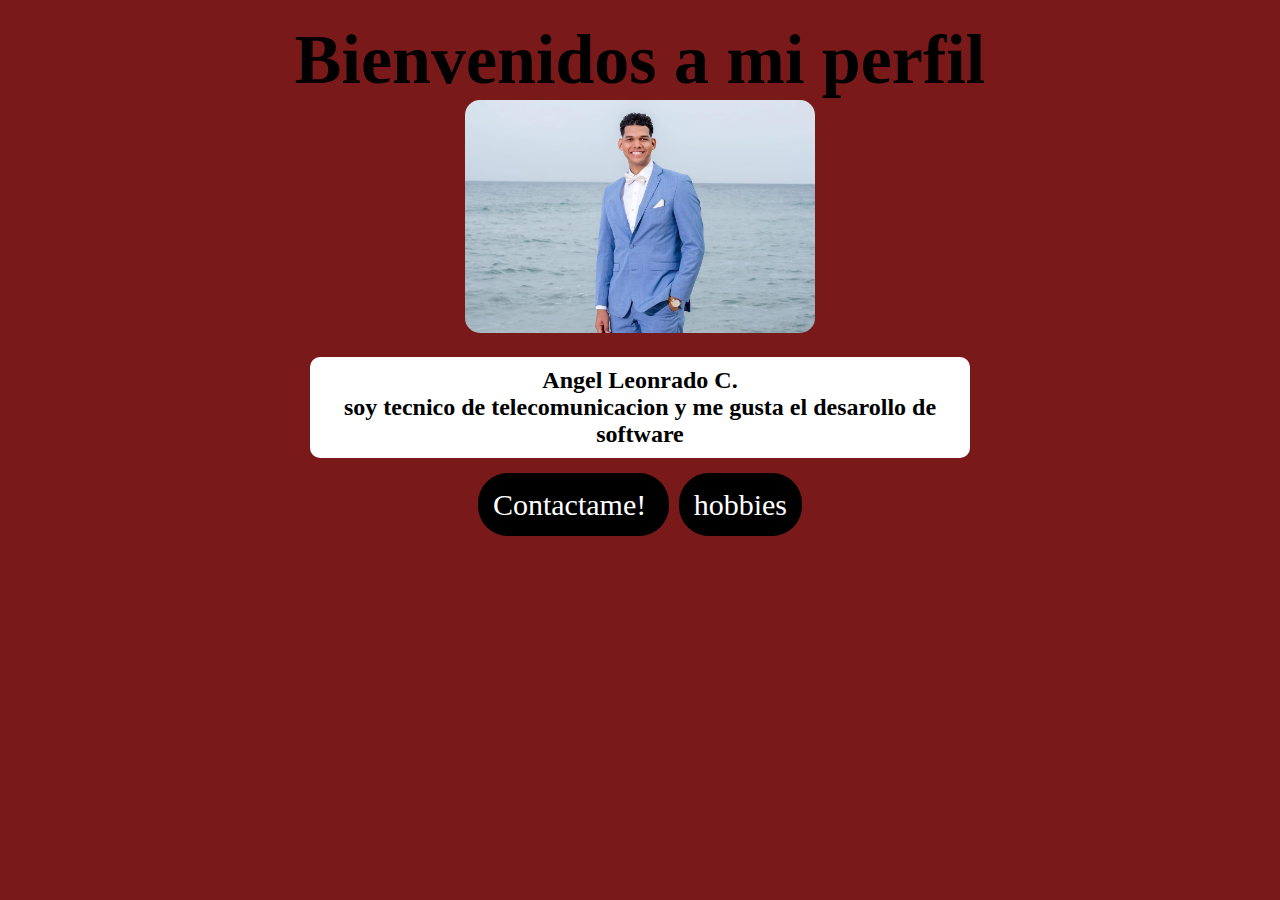
<file: index.html>
<!DOCTYPE html>
<html lang="en">
<head>
    <meta charset="UTF-8">
    <meta name="viewport" content="width=device-width, initial-scale=1.0">
    <title>Angel Leonrado C.</title>
    <link rel="stylesheet" href="style/style.css">

</head>
<body class="animate__animated animate__backInUp">
    <h1>Bienvenidos a mi perfil</h1>
    <img id="perfil" width="350px" src="img/IMG_5604.JPG" alt="">
    
    
    <div class="contenido">
       <h2>Angel Leonrado C.</h2>
       <h2>soy tecnico de telecomunicacion y me gusta el desarollo de software</h2>
    </div>
    
    
    <a href="pages/contact.html" class="enlace"> Contactame! </a>
    <a href="pages/hobbies.html" class="enlace"> hobbies</a>


</body>
</html>
</file>
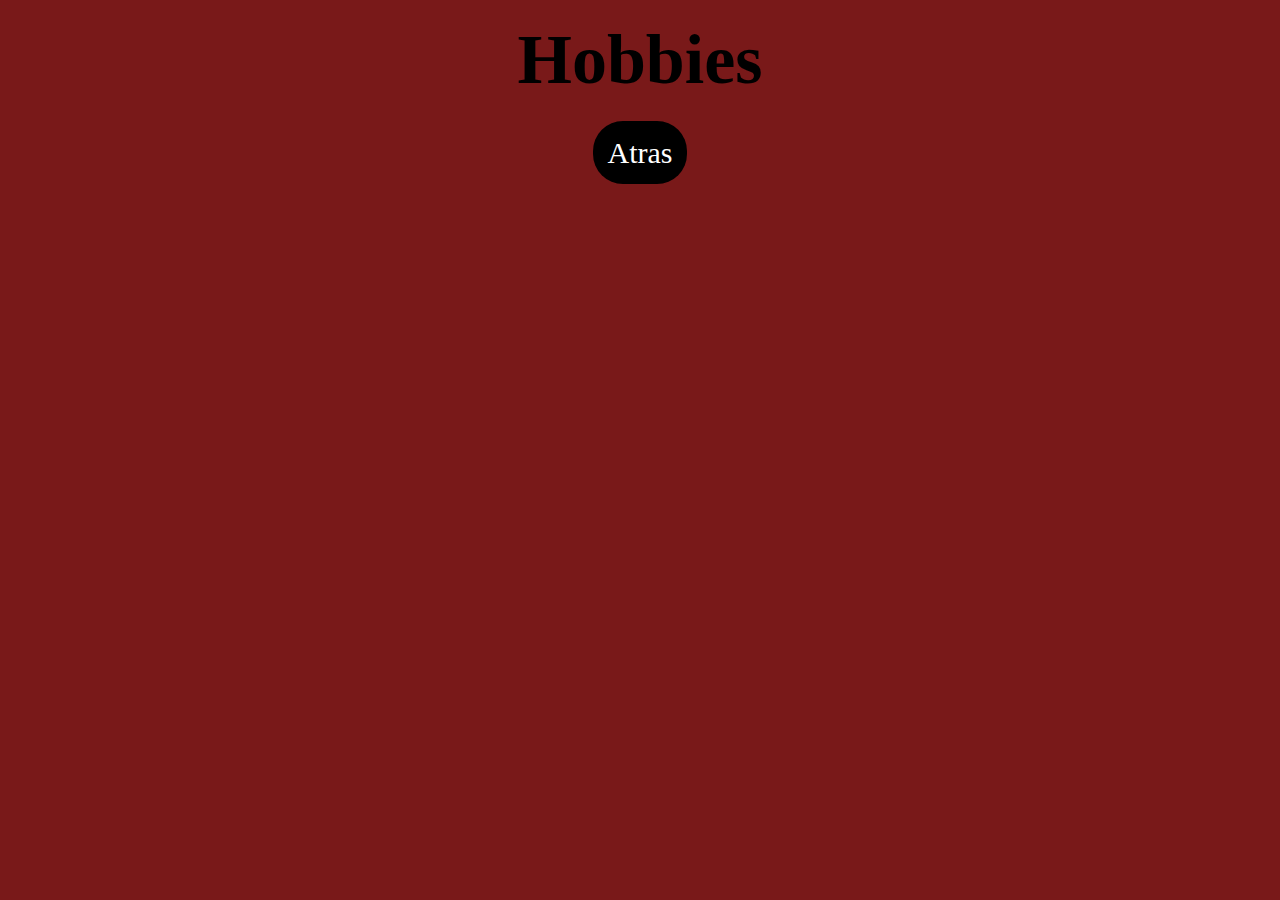
<file: pages/hobbies.html>
<!DOCTYPE html>
<html lang="en">
<head>
    <meta charset="UTF-8">
    <meta name="viewport" content="width=device-width, initial-scale=1.0">
    <title>Hobbies</title>
    <link rel="stylesheet" href="../style/style.css">
</head>
<body class="animate__animated animate__backInUp">
    <h1>Hobbies</h1>
    
    <br><br>
    <a href="../index.html" class="enlace" style="margin: 30px;"> Atras  </a>
    
    <br><br><br>
    
    <iframe width="560" height="315" src="https://www.youtube.com/embed/R9DoV5wy5Sk?si=fEU8xsYilByz7HhB" title="YouTube video player" frameborder="0" allow="accelerometer; autoplay; clipboard-write; encrypted-media; gyroscope; picture-in-picture; web-share" referrerpolicy="strict-origin-when-cross-origin" allowfullscreen></iframe>
   
</body>
</html>
</file>
<file: style/style.css>
@import url('https://cdnjs.cloudflare.com/ajax/libs/animate.css/4.1.1/animate.min.css');

*{
    margin: auto;
    text-align:center;
    /* background-image:image-set("https://static.vecteezy.com/system/resources/previews/013/614/661/original/abstract-computer-technology-background-with-circuit-board-and-circle-tech-illustration-vector.jpg") */
}

body{
    background-color: rgb(121, 25, 25);
    /* text-shadow: 1px 1px 1px black;
    color: blue; */
    /* background-image: url('../img/IMG_5604.JPG');
    background-size: 100%; */
}

h1{
    font-size: 70px;
    margin-top: 20px;
}

.enlace{
    padding: 15px;
    margin:5px;
    text-decoration: none;
    background-color:black;
     color: white;
    font-size: 30px;
    border-radius:30px;
    transition: 0.5s;

}

.enlace:hover{
    background-color: white;
    color: orange;
}

#perfil{
    border-radius: 15px;
}

.contenido{
    background-color: white;
    width: 50%;
    border-radius: 10px;
    padding: 10px;
    margin-top: 20px;
    margin-bottom: 30px;
    
}
</file>
